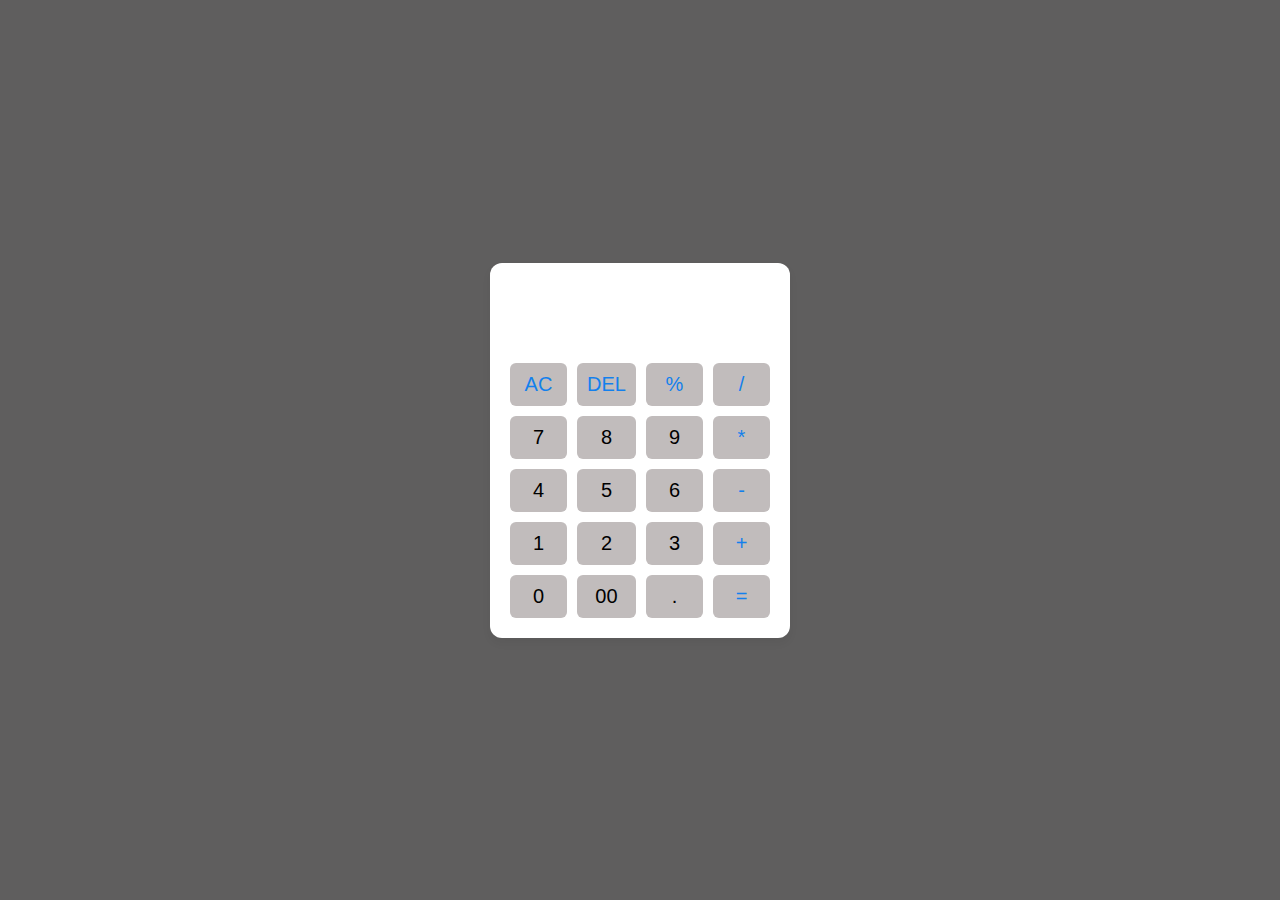
<file: projects/calculator/index.html>
<!DOCTYPE html>
<html lang="en">
<head>
    <meta charset="UTF-8">
    <meta name="viewport" content="width=device-width, initial-scale=1.0">
    <title>Document</title>
    <link rel="stylesheet" href="style.css">
</head>
<body>
    <div class="container">
        <input type="text" class="display">

        <div class="buttons">
            <button class="operator" data-value="AC">AC</button>
            <button class="operator" data-value="DEL">DEL</button>
            <button class="operator" data-value="%">%</button>
            <button class="operator" data-value="/">/</button>

            <button data-value="7">7</button>
            <button data-value="8">8</button>
            <button data-value="9">9</button>
            <button class="operator" data-value="*">*</button>

            <button data-value="4">4</button>
            <button data-value="5">5</button>
            <button data-value="6">6</button>
            <button class="operator" data-value="-">-</button>

            <button data-value="1">1</button>
            <button data-value="2">2</button>
            <button data-value="3">3</button>
            <button class="operator" data-value="+">+</button>
            
            <button data-value="0">0</button>
            <button data-value="00">00</button>
            <button data-value=".">.</button>
            <button class="operator" data-value="=">=</button>
        </div>
    </div>


    <script src="script.js"></script>
</body>
</html>
</file>
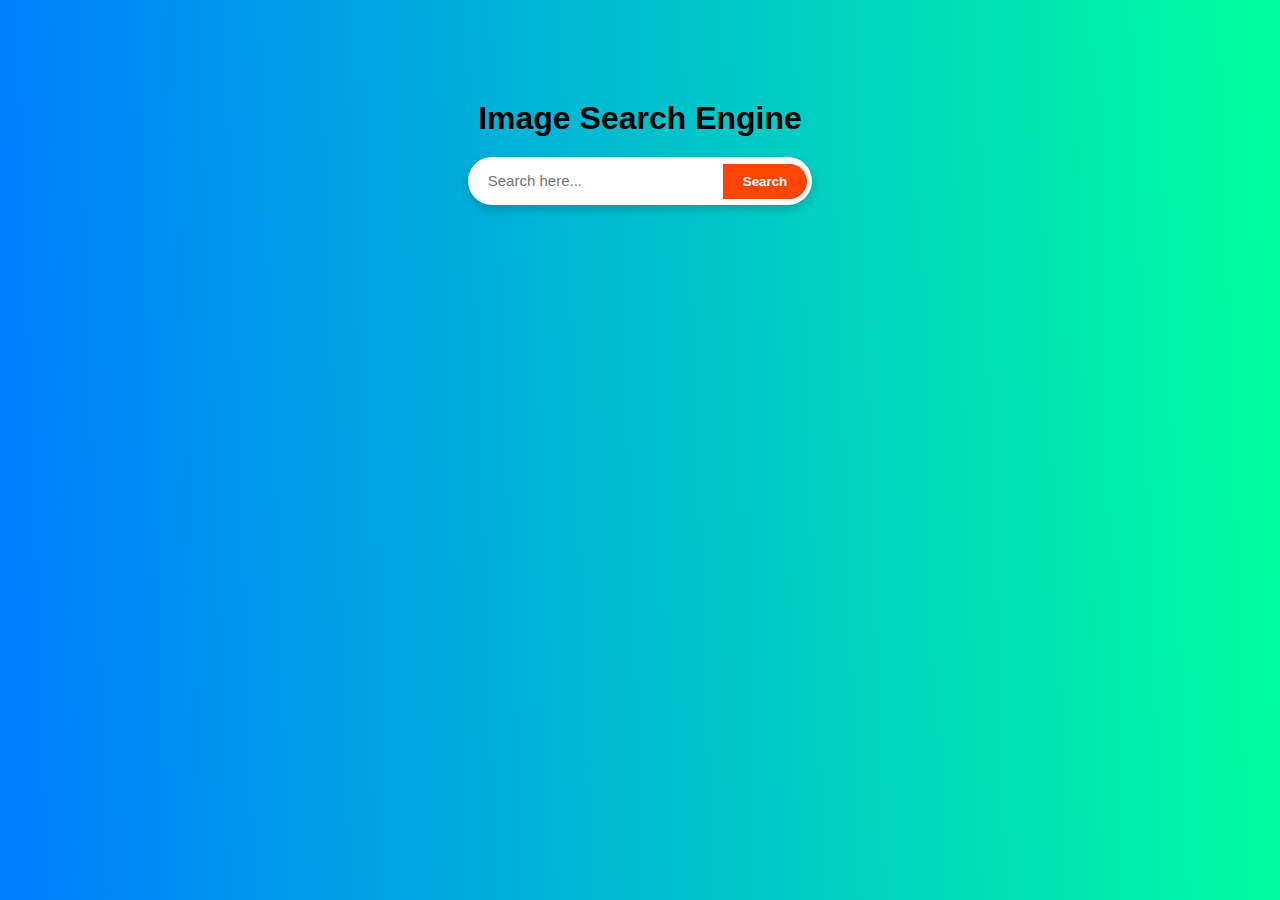
<file: projects/image_search_engine/index.html>
<!DOCTYPE html>
<html lang="en">
<head>
    <meta charset="UTF-8">
    <meta name="viewport" content="width=device-width, initial-scale=1.0">
    <link rel="stylesheet" href="style.css">
    <title>Image Search Engine</title>
</head>
<body>
<h1>Image Search Engine</h1>
<form id="search-form">
    <input type="text" id="search-box" placeholder="Search here...">
    <button>Search</button>
</form>
<div id="search-result"></div>
<button id="show-more-btn">Show More</button>

<script src="script.js"></script>
</body>
</html>
</file>
<file: projects/calculator/style.css>
*{
    margin: 0;
    padding: 0;
    box-sizing: border-box;
}
body{
    height: 100vh;
    display: flex;
    align-items: center;
    justify-content: center;
    background: rgb(95, 94, 94);
}
.container{
    position: relative;
    max-width: 300px;
    width: 100%;
    border-radius: 12px;
    padding: 10px 20px 20px;
    background: #fff;
    box-shadow: 0 5px 10px rgba(0, 0, 0, 0.05);

}
.display{
    height: 80px;
    width: 100%;
    outline: none;
    border: none;
   text-align: right;
    margin-bottom: 10px;
    font-size: 25px;
    color: black;
    pointer-events: none;
}
.buttons{
    display: grid;
    grid-gap: 10px;
    grid-template-columns: repeat(4, 1fr);

}

.buttons button{
    padding: 10px;
    border-radius: 6px;
    border: none;
    font-size: 20px;
    cursor: pointer;
    background-color: rgb(193, 188, 188);

}

.buttons button:active{
    transform: scale(0.99);
}
.operator{
    color: rgb(19, 128, 237);
}
</file>
<file: projects/image_search_engine/style.css>
*{
    margin: 0px;
    padding: 0px;
    box-sizing: border-box;
}
body {
    display: flex;
    flex-direction: column;
    align-items: center;
    padding: 100px;
    height: 100vh;
    background: linear-gradient(88deg, #007dff, #00ff9e);
    font-family: Arial, sans-serif;
}

h1 {
    color: #000000;
    font-size: 2rem;
    margin-bottom: 20px;
}

form{
    display: flex;
    align-items: center;
    background: white;
    border-radius: 30px;
    padding: 5px;
    box-shadow: 0px 4px 10px rgba(0, 0, 0, 0.2);
}

form input{
    border: none;
    outline: none;
    padding: 10px 15px;
    border-radius: 30px 0 0 30px;
    width: 250px;
    font-size: 1rem;
}

form button{
    background: #ff4500;
    border: none;
    padding: 10px 20px;
    border-radius: 0 30px 30px 0;
    cursor: pointer;
    color: rgb(255, 255, 255);
    font-weight: bold;
    transition: 0.3s;
}
form button:hover {
    background: #ff2200;
}
::placeholder{
    font-size: 15px;
}
#show-more-btn{
    background: #ff002e;
    color: white;
    border: 0;
    outline: 0;
    padding: 10px 20px;
    border-radius: 50px;
    margin: 10px auto 100px;
    display: none;
    
}
#search-result{
    width: 80%;
    margin: 100px auto 50px;
    display: grid;
    grid-template-columns: 1fr 1fr 1fr;
    grid-gap: 40px;
}
#search-result img{
    width: 100%;
    height: 230px;
    object-fit: cover;
    border-radius: 5px;
    
}
</file>
